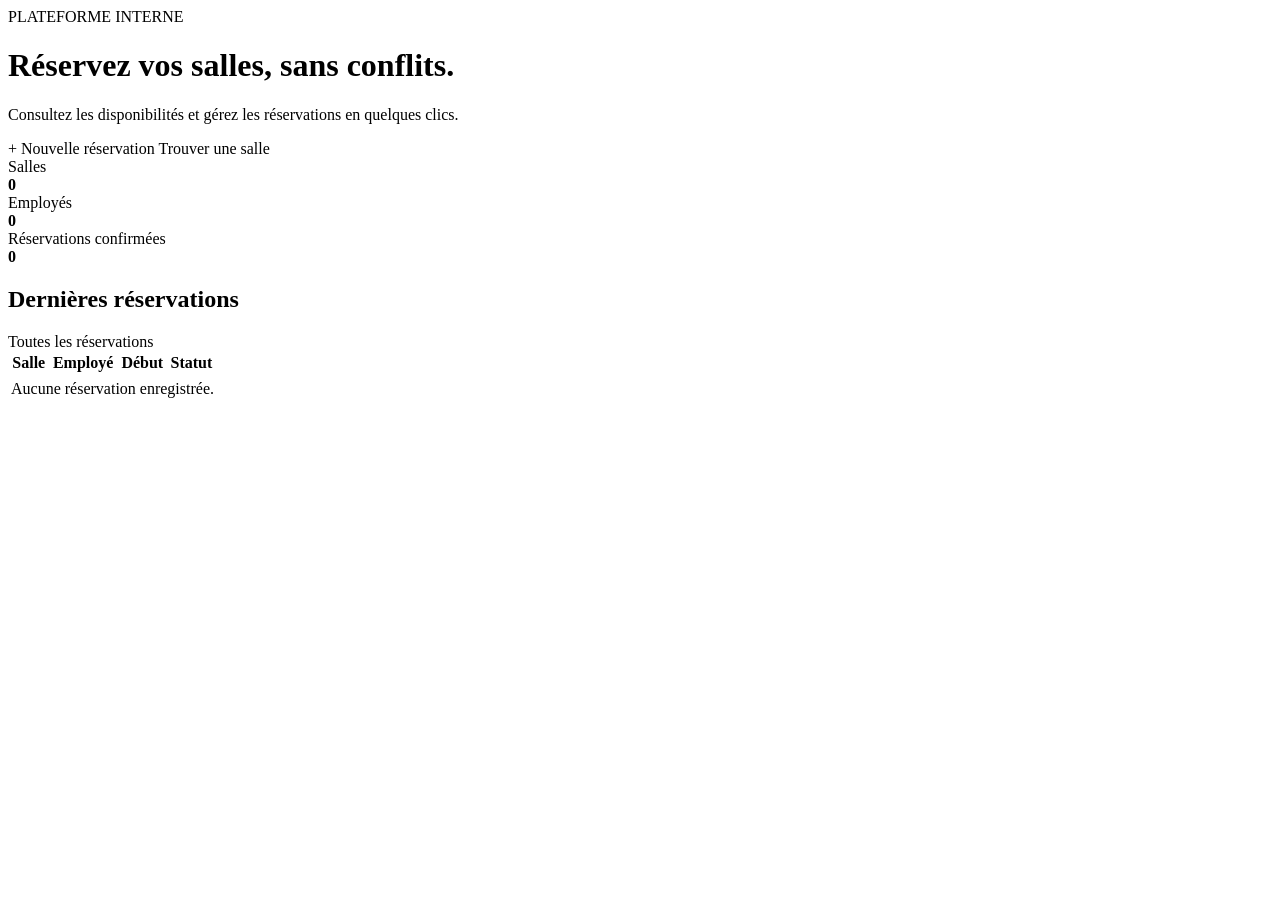
<file: src/main/resources/templates/index.html>
<!DOCTYPE html><html lang="fr" xmlns:th="http://www.thymeleaf.org">
<head th:replace="~{fragments/layout :: head('Tableau de bord')}"></head><body>
<header th:replace="~{fragments/layout :: navigation}"></header>
<div th:replace="~{fragments/layout :: flash}"></div>
<main class="container">
 <div class="hero mb-4"><div class="eyebrow">PLATEFORME INTERNE</div><h1>Réservez vos salles, sans conflits.</h1>
  <p class="lead text-secondary">Consultez les disponibilités et gérez les réservations en quelques clics.</p>
  <a class="btn btn-dark" th:href="@{/reservations/nouvelle}">+ Nouvelle réservation</a>
  <a class="btn btn-outline-dark ms-2" th:href="@{/disponibilites}">Trouver une salle</a>
 </div>
 <div class="row g-3 mb-4"><div class="col-md-4"><div class="stat-card"><div>Salles</div><strong th:text="${nbSalles}">0</strong></div></div>
 <div class="col-md-4"><div class="stat-card"><div>Employés</div><strong th:text="${nbEmployes}">0</strong></div></div>
 <div class="col-md-4"><div class="stat-card"><div>Réservations confirmées</div><strong th:text="${nbReservations}">0</strong></div></div></div>
 <section class="panel"><div class="d-flex justify-content-between align-items-center flex-wrap gap-2 mb-3"><h2 class="h4 m-0">Dernières réservations</h2><a th:href="@{/reservations}" class="simple-link">Toutes les réservations</a></div>
 <div class="table-responsive"><table class="table align-middle"><thead><tr><th>Salle</th><th>Employé</th><th>Début</th><th>Statut</th></tr></thead>
 <tbody><tr th:each="r : ${reservations}"><td th:text="${r.creneau.salle.nom}"></td><td th:text="${r.employe.nom}"></td>
 <td th:text="${#temporals.format(r.creneau.dateDebut, 'dd/MM/yyyy HH:mm')}"></td>
 <td><span class="pill" th:text="${r.statut}"></span></td></tr><tr th:if="${#lists.isEmpty(reservations)}"><td colspan="4">Aucune réservation enregistrée.</td></tr></tbody></table></div>
 </section>
</main><footer th:replace="~{fragments/layout :: footer}"></footer></body></html>
</file>
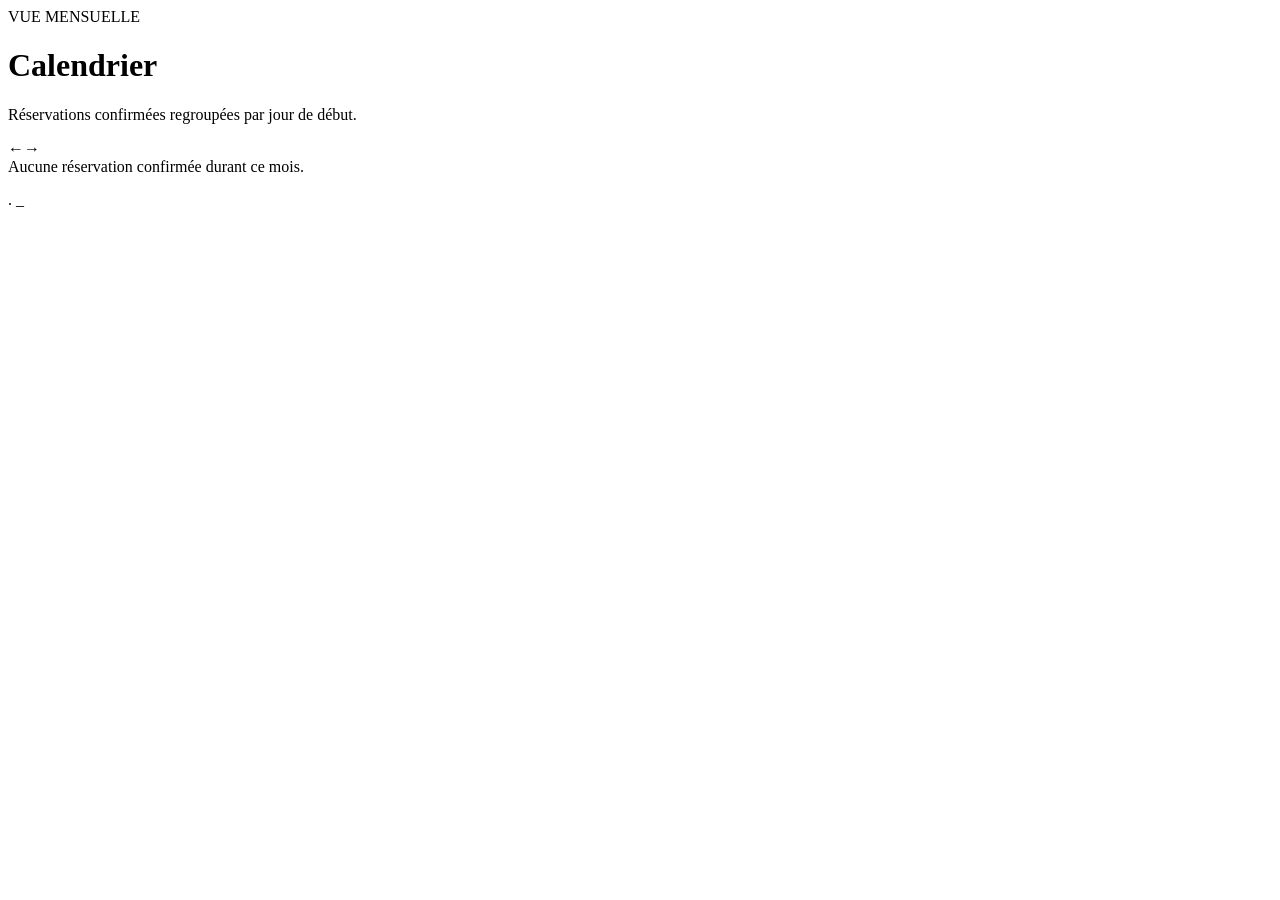
<file: src/main/resources/templates/calendrier/index.html>
<!DOCTYPE html><html lang="fr" xmlns:th="http://www.thymeleaf.org">
<head th:replace="~{fragments/layout :: head('Calendrier')}"></head><body>
<header th:replace="~{fragments/layout :: navigation}"></header>
<main class="container"><div class="page-title"><div><div class="eyebrow">VUE MENSUELLE</div><h1>Calendrier</h1><p class="text-secondary">Réservations confirmées regroupées par jour de début.</p></div>
<div class="d-flex align-items-center gap-2"><a class="btn btn-outline-dark" th:href="@{/calendrier(mois=${moisPrecedent})}">←</a><strong th:text="${mois}"></strong><a class="btn btn-outline-dark" th:href="@{/calendrier(mois=${moisSuivant})}">→</a></div></div>
<section class="panel"><div th:if="${jours.isEmpty()}" class="empty-state">Aucune réservation confirmée durant ce mois.</div>
<div th:each="item:${jours}" class="date-group"><h2 class="h5" th:text="${#temporals.format(item.key,'EEEE dd MMMM yyyy')}"></h2>
<div class="row g-2"><div th:each="r:${item.value}" class="col-md-6"><div class="calendar-entry">
<strong th:text="${r.creneau.salle.nom}"></strong> · <span th:text="${#temporals.format(r.creneau.dateDebut,'HH:mm')}"></span>–<span th:text="${#temporals.format(r.creneau.dateFin,'HH:mm')}"></span>
<div class="small text-secondary" th:text="|${r.motif} · ${r.employe.nom}|"></div></div></div></div></div></section>
</main><footer th:replace="~{fragments/layout :: footer}"></footer></body></html>
</file>
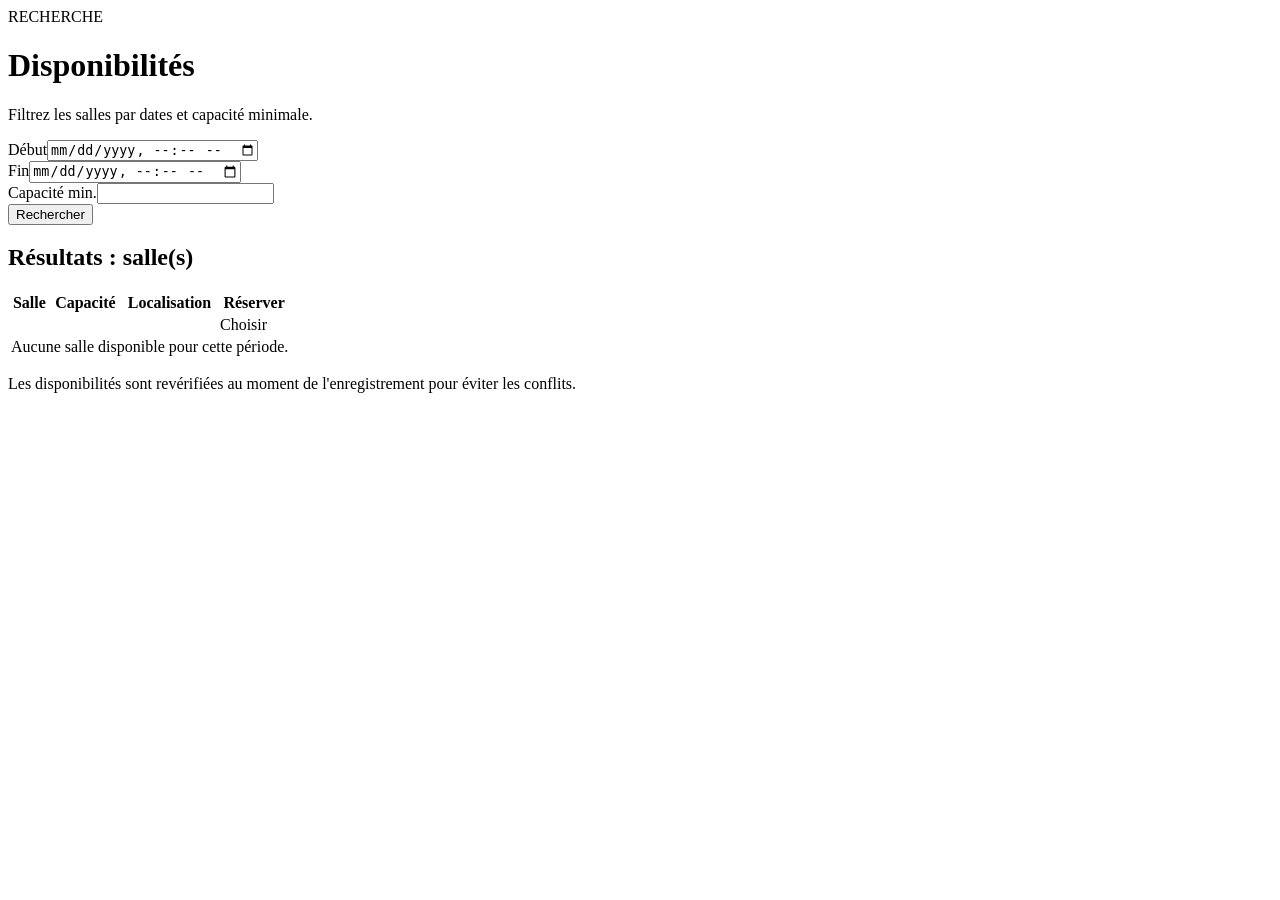
<file: src/main/resources/templates/disponibilites/index.html>
<!DOCTYPE html><html lang="fr" xmlns:th="http://www.thymeleaf.org">
<head th:replace="~{fragments/layout :: head('Disponibilités')}"></head><body>
<header th:replace="~{fragments/layout :: navigation}"></header>
<main class="container"><div class="page-title"><div><div class="eyebrow">RECHERCHE</div><h1>Disponibilités</h1><p class="text-secondary">Filtrez les salles par dates et capacité minimale.</p></div></div>
<section class="panel mb-4"><form th:action="@{/disponibilites}" method="get" class="row g-3 align-items-end">
<div class="col-lg-4"><label class="form-label" for="debut">Début</label><input type="datetime-local" class="form-control" id="debut" name="debut" th:value="${debut}" required></div>
<div class="col-lg-4"><label class="form-label" for="fin">Fin</label><input type="datetime-local" class="form-control" id="fin" name="fin" th:value="${fin}" required></div>
<div class="col-lg-2"><label class="form-label" for="cap">Capacité min.</label><input type="number" min="1" class="form-control" id="cap" name="capacite" th:value="${capacite}"></div>
<div class="col-lg-2"><button class="btn btn-dark w-100" type="submit">Rechercher</button></div></form></section>
<div th:if="${erreur}" class="alert alert-danger" th:text="${erreur}"></div>
<section th:if="${rechercheEffectuee}" class="panel"><h2 class="h5 mb-3">Résultats : <span th:text="${#lists.size(salles)}"></span> salle(s)</h2>
<div class="table-responsive"><table class="table"><thead><tr><th>Salle</th><th>Capacité</th><th>Localisation</th><th>Réserver</th></tr></thead><tbody>
<tr th:each="s:${salles}"><td th:text="${s.nom}"></td><td th:text="${s.capacite}"></td><td th:text="${s.localisation}"></td><td><a class="btn btn-sm btn-dark" th:href="@{/reservations/nouvelle(salleId=${s.id})}">Choisir</a></td></tr>
<tr th:if="${#lists.isEmpty(salles)}"><td colspan="4">Aucune salle disponible pour cette période.</td></tr></tbody></table></div>
<p class="small text-muted mb-0">Les disponibilités sont revérifiées au moment de l'enregistrement pour éviter les conflits.</p></section>
</main><footer th:replace="~{fragments/layout :: footer}"></footer></body></html>
</file>
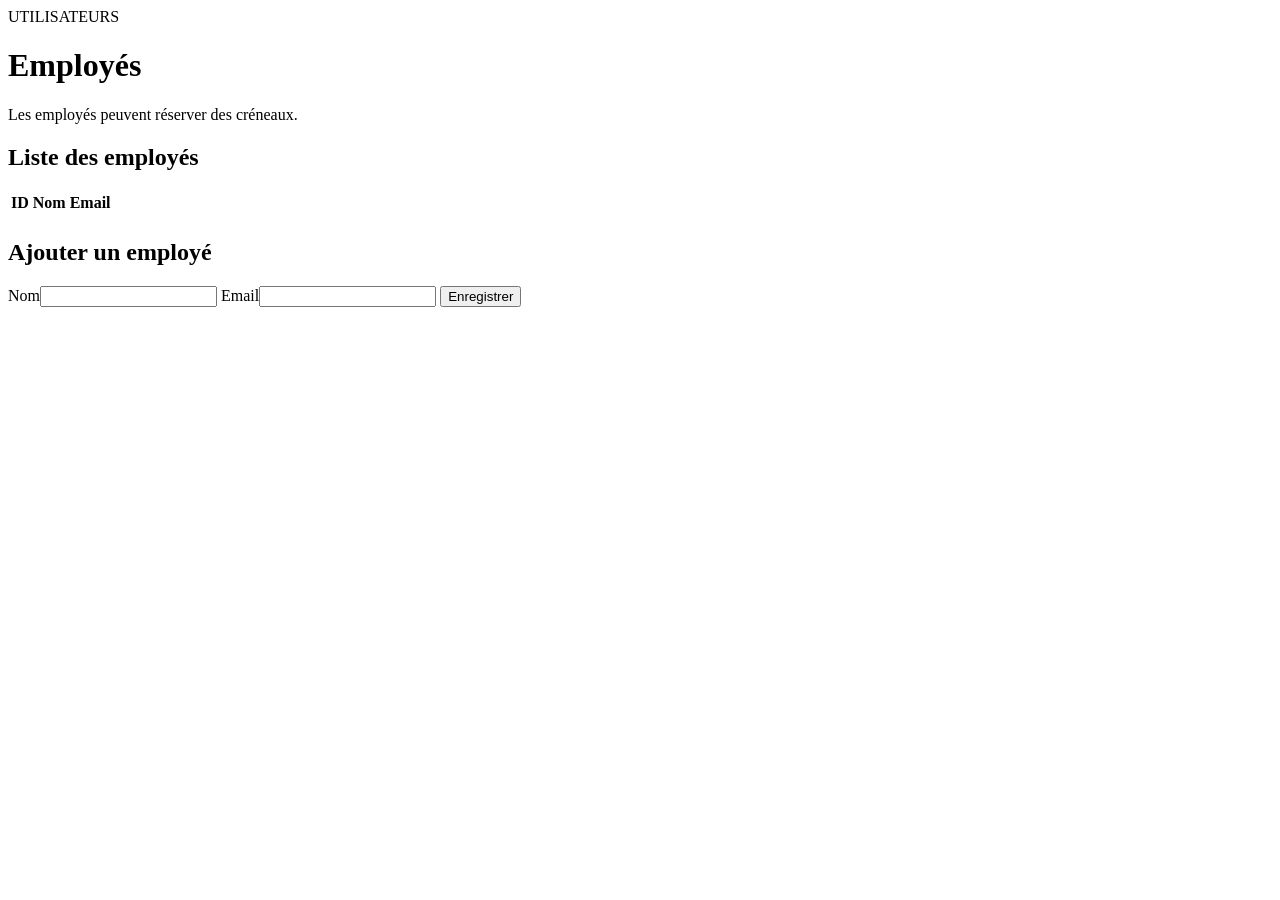
<file: src/main/resources/templates/employes/list.html>
<!DOCTYPE html><html lang="fr" xmlns:th="http://www.thymeleaf.org">
<head th:replace="~{fragments/layout :: head('Employés')}"></head><body>
<header th:replace="~{fragments/layout :: navigation}"></header>
<main class="container"><div class="page-title"><div><div class="eyebrow">UTILISATEURS</div><h1>Employés</h1><p class="text-secondary">Les employés peuvent réserver des créneaux.</p></div></div>
<div class="row g-4"><div class="col-lg-7"><section class="panel"><h2 class="h5">Liste des employés</h2><div class="table-responsive"><table class="table"><thead><tr><th>ID</th><th>Nom</th><th>Email</th></tr></thead><tbody><tr th:each="e:${employes}"><td th:text="${e.id}"></td><td th:text="${e.nom}"></td><td th:text="${e.email}"></td></tr></tbody></table></div></section></div>
<div class="col-lg-5"><section class="panel"><h2 class="h5">Ajouter un employé</h2><form th:action="@{/employes}" th:object="${employe}" method="post">
<div class="alert alert-danger" th:if="${#fields.hasAnyErrors()}"><div th:each="e:${#fields.allErrors()}" th:text="${e}"></div></div>
<label class="form-label" for="nom">Nom</label><input class="form-control mb-3" id="nom" th:field="*{nom}" required>
<label class="form-label" for="email">Email</label><input type="email" class="form-control mb-3" id="email" th:field="*{email}" required>
<button class="btn btn-dark" type="submit">Enregistrer</button></form></section></div></div>
</main><footer th:replace="~{fragments/layout :: footer}"></footer></body></html>
</file>
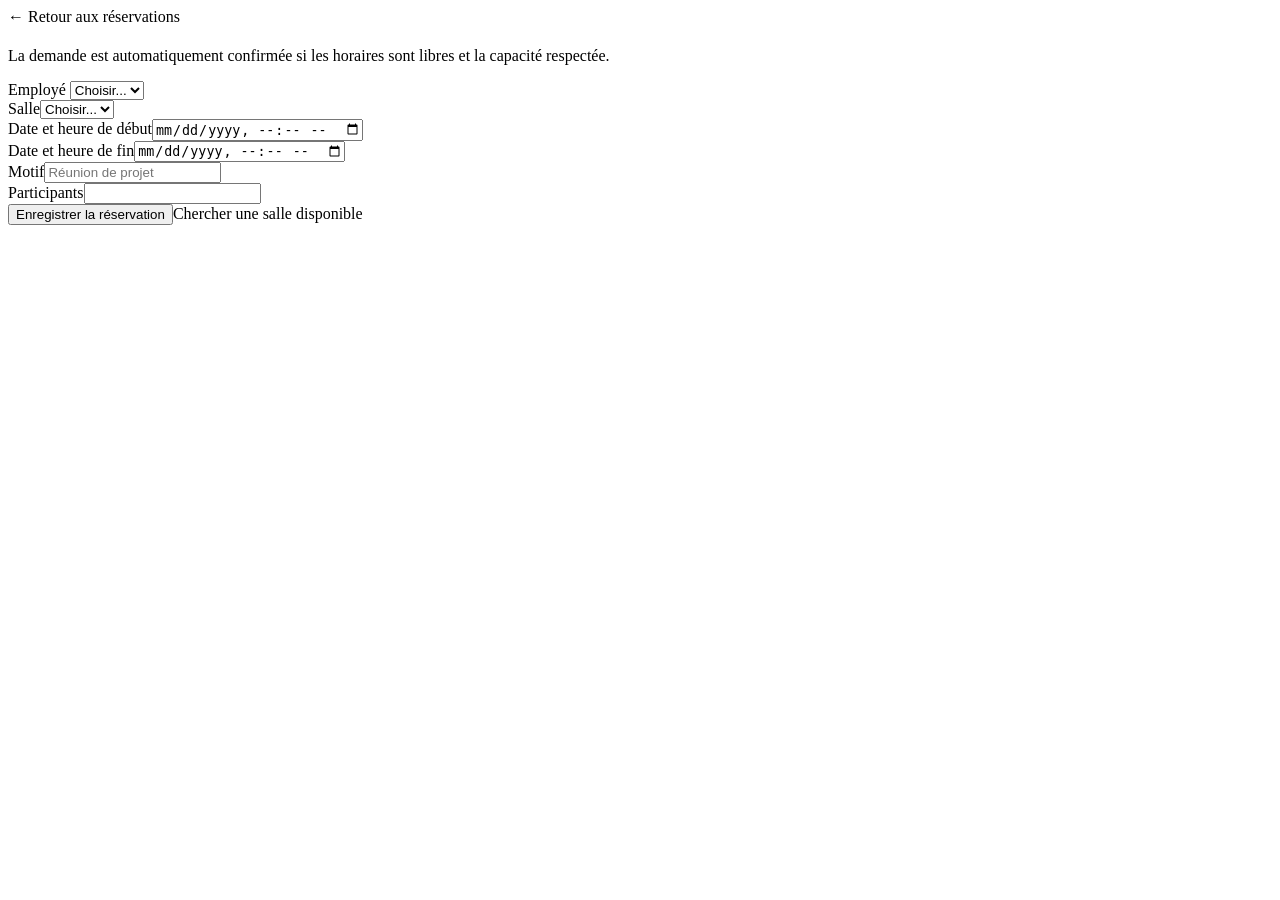
<file: src/main/resources/templates/reservations/form.html>
<!DOCTYPE html><html lang="fr" xmlns:th="http://www.thymeleaf.org">
<head th:replace="~{fragments/layout :: head('Réserver une salle')}"></head><body>
<header th:replace="~{fragments/layout :: navigation}"></header>
<main class="container narrow"><a class="simple-link" th:href="@{/reservations}">← Retour aux réservations</a><h1 class="mt-3 mb-2" th:text="${titre}"></h1>
<p class="text-secondary">La demande est automatiquement confirmée si les horaires sont libres et la capacité respectée.</p><section class="panel">
<form method="post" th:object="${reservationForm}" th:action="${id==null} ? @{/reservations} : @{/reservations/{id}/modifier(id=${id})}">
<div class="alert alert-danger" th:if="${#fields.hasAnyErrors()}"><div th:each="e:${#fields.allErrors()}" th:text="${e}"></div></div>
<div class="row g-3"><div class="col-md-6"><label class="form-label" for="employe">Employé</label>
<select class="form-select" id="employe" th:field="*{employeId}" th:disabled="${id!=null}" required><option value="">Choisir...</option><option th:each="e:${employes}" th:value="${e.id}" th:text="${e.nom}"></option></select>
<input type="hidden" th:if="${id!=null}" th:field="*{employeId}"></div>
<div class="col-md-6"><label class="form-label" for="salle">Salle</label><select class="form-select" id="salle" th:field="*{salleId}" required><option value="">Choisir...</option><option th:each="s:${salles}" th:value="${s.id}" th:text="|${s.nom} · ${s.capacite} places (${s.statut})|"></option></select></div>
<div class="col-md-6"><label class="form-label" for="debut">Date et heure de début</label><input class="form-control" type="datetime-local" id="debut" th:field="*{dateDebut}" required></div>
<div class="col-md-6"><label class="form-label" for="fin">Date et heure de fin</label><input class="form-control" type="datetime-local" id="fin" th:field="*{dateFin}" required></div>
<div class="col-md-8"><label class="form-label" for="motif">Motif</label><input class="form-control" id="motif" maxlength="300" th:field="*{motif}" placeholder="Réunion de projet" required></div>
<div class="col-md-4"><label class="form-label" for="participants">Participants</label><input class="form-control" type="number" min="1" id="participants" th:field="*{nombreParticipants}" required></div></div>
<div class="d-flex gap-2 mt-4"><button class="btn btn-dark" type="submit">Enregistrer la réservation</button><a class="btn btn-outline-secondary" th:href="@{/disponibilites}">Chercher une salle disponible</a></div>
</form></section></main><footer th:replace="~{fragments/layout :: footer}"></footer></body></html>
</file>
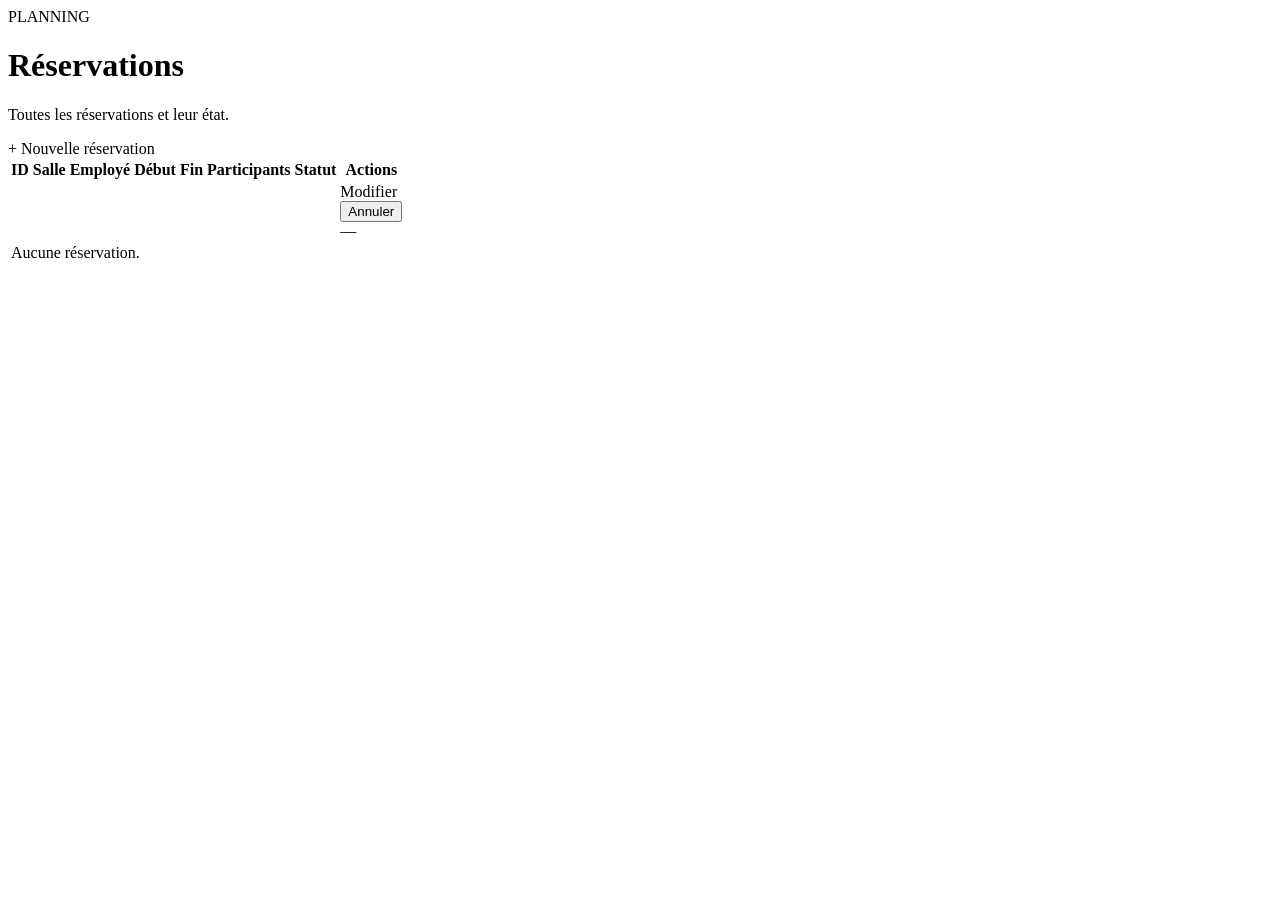
<file: src/main/resources/templates/reservations/list.html>
<!DOCTYPE html><html lang="fr" xmlns:th="http://www.thymeleaf.org">
<head th:replace="~{fragments/layout :: head('Réservations')}"></head><body>
<header th:replace="~{fragments/layout :: navigation}"></header><div th:replace="~{fragments/layout :: flash}"></div>
<main class="container"><div class="page-title"><div><div class="eyebrow">PLANNING</div><h1>Réservations</h1><p class="text-secondary">Toutes les réservations et leur état.</p></div><a class="btn btn-dark" th:href="@{/reservations/nouvelle}">+ Nouvelle réservation</a></div>
<section class="panel"><div class="table-responsive"><table class="table align-middle"><thead><tr><th>ID</th><th>Salle</th><th>Employé</th><th>Début</th><th>Fin</th><th>Participants</th><th>Statut</th><th>Actions</th></tr></thead>
<tbody><tr th:each="r:${reservations}"><td th:text="${r.id}"></td><td th:text="${r.creneau.salle.nom}"></td><td th:text="${r.employe.nom}"></td>
<td th:text="${#temporals.format(r.creneau.dateDebut,'dd/MM/yyyy HH:mm')}"></td><td th:text="${#temporals.format(r.creneau.dateFin,'dd/MM/yyyy HH:mm')}"></td>
<td th:text="${r.nombreParticipants}"></td><td><span class="pill" th:text="${r.statut}"></span></td>
<td class="text-nowrap"><div th:if="${r.statut.name()!='ANNULEE'}" class="d-flex gap-2">
<a class="btn btn-sm btn-outline-dark" th:href="@{/reservations/{id}/modifier(id=${r.id})}">Modifier</a>
<form method="post" th:action="@{/reservations/{id}/annuler(id=${r.id})}" onsubmit="return confirm('Annuler cette réservation ?')"><button type="submit" class="btn btn-sm btn-outline-danger">Annuler</button></form>
</div><span th:if="${r.statut.name()=='ANNULEE'}" class="text-muted">—</span></td></tr>
<tr th:if="${#lists.isEmpty(reservations)}"><td colspan="8">Aucune réservation.</td></tr>
</tbody></table></div></section></main><footer th:replace="~{fragments/layout :: footer}"></footer></body></html>
</file>
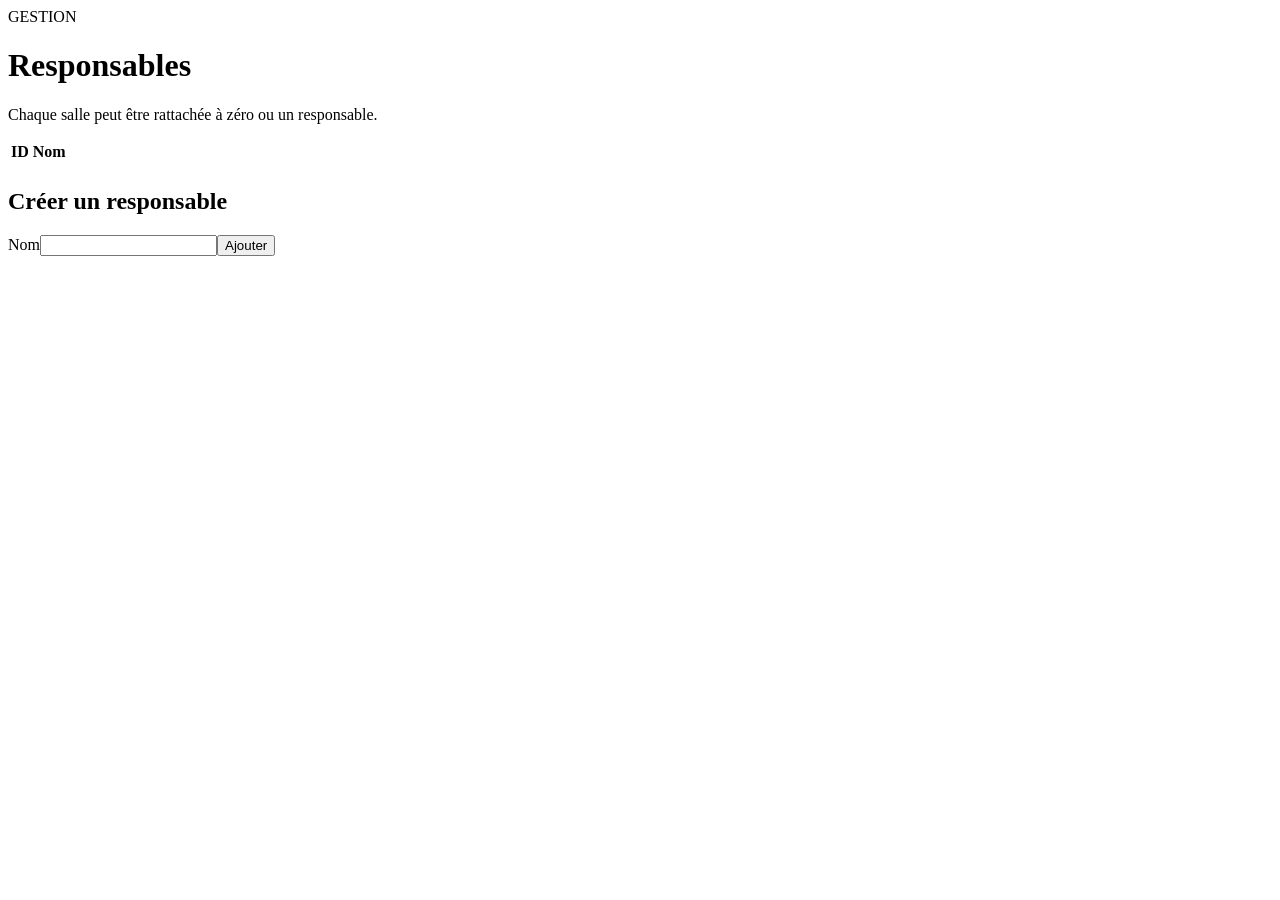
<file: src/main/resources/templates/responsables/list.html>
<!DOCTYPE html><html lang="fr" xmlns:th="http://www.thymeleaf.org">
<head th:replace="~{fragments/layout :: head('Responsables')}"></head><body>
<header th:replace="~{fragments/layout :: navigation}"></header>
<main class="container"><div class="page-title"><div><div class="eyebrow">GESTION</div><h1>Responsables</h1><p class="text-secondary">Chaque salle peut être rattachée à zéro ou un responsable.</p></div></div>
<div class="row g-3"><div class="col-lg-7"><section class="panel"><table class="table"><thead><tr><th>ID</th><th>Nom</th></tr></thead><tbody><tr th:each="r:${responsables}"><td th:text="${r.id}"></td><td th:text="${r.nom}"></td></tr></tbody></table></section></div>
<div class="col-lg-5"><section class="panel"><h2 class="h5">Créer un responsable</h2><form method="post" th:action="@{/responsables}"><label class="form-label" for="nom">Nom</label><input id="nom" name="nom" class="form-control mb-3" required maxlength="100"><button class="btn btn-dark">Ajouter</button></form></section></div></div>
</main><footer th:replace="~{fragments/layout :: footer}"></footer></body></html>
</file>
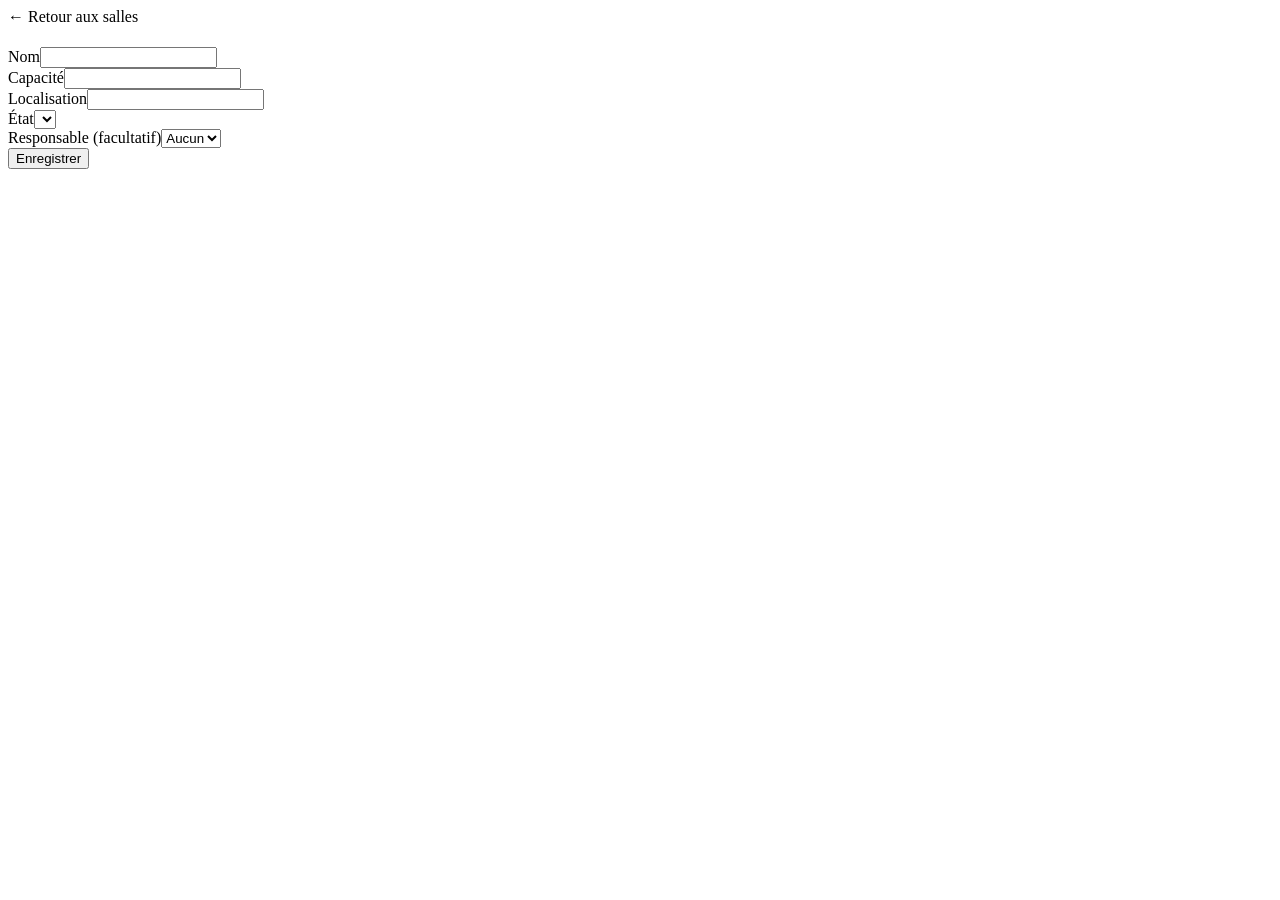
<file: src/main/resources/templates/salles/form.html>
<!DOCTYPE html><html lang="fr" xmlns:th="http://www.thymeleaf.org">
<head th:replace="~{fragments/layout :: head('Éditer une salle')}"></head><body>
<header th:replace="~{fragments/layout :: navigation}"></header>
<main class="container narrow"><a class="simple-link" th:href="@{/salles}">← Retour aux salles</a><h1 class="mt-3 mb-3" th:text="${titre}"></h1><section class="panel">
<form th:object="${salleForm}" method="post" th:action="${id==null} ? @{/salles} : @{/salles/{id}/modifier(id=${id})}">
<div class="alert alert-danger" th:if="${#fields.hasAnyErrors()}"><div th:each="e:${#fields.allErrors()}" th:text="${e}"></div></div>
<div class="mb-3"><label class="form-label" for="nom">Nom</label><input class="form-control" id="nom" th:field="*{nom}" required></div>
<div class="mb-3"><label class="form-label" for="cap">Capacité</label><input class="form-control" type="number" min="1" id="cap" th:field="*{capacite}" required></div>
<div class="mb-3"><label class="form-label" for="loc">Localisation</label><input class="form-control" id="loc" th:field="*{localisation}" required></div>
<div class="mb-3"><label class="form-label" for="statut">État</label><select class="form-select" id="statut" th:field="*{statut}"><option th:each="s:${statuts}" th:value="${s}" th:text="${s}"></option></select></div>
<div class="mb-4"><label class="form-label" for="resp">Responsable (facultatif)</label><select class="form-select" id="resp" th:field="*{responsableId}"><option value="">Aucun</option><option th:each="r:${responsables}" th:value="${r.id}" th:text="${r.nom}"></option></select></div>
<button class="btn btn-dark" type="submit">Enregistrer</button>
</form></section></main><footer th:replace="~{fragments/layout :: footer}"></footer></body></html>
</file>
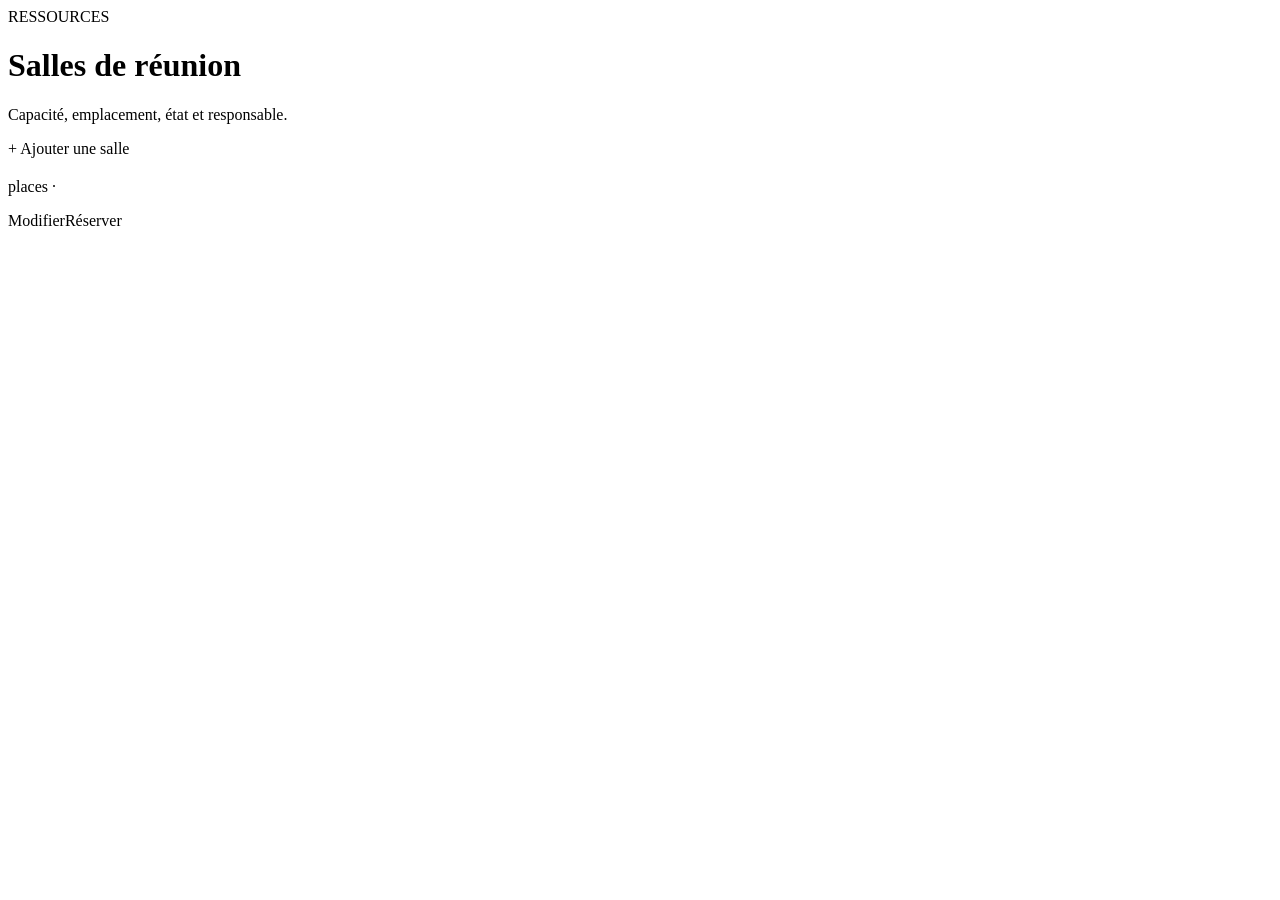
<file: src/main/resources/templates/salles/list.html>
<!DOCTYPE html><html lang="fr" xmlns:th="http://www.thymeleaf.org">
<head th:replace="~{fragments/layout :: head('Salles')}"></head><body>
<header th:replace="~{fragments/layout :: navigation}"></header>
<main class="container"><div class="page-title"><div><div class="eyebrow">RESSOURCES</div><h1>Salles de réunion</h1><p class="text-secondary">Capacité, emplacement, état et responsable.</p></div><a class="btn btn-dark" th:href="@{/salles/nouvelle}">+ Ajouter une salle</a></div>
<div class="row g-3"><div class="col-md-6 col-xl-4" th:each="s:${salles}"><article class="panel h-100"><div class="d-flex justify-content-between align-items-start gap-2"><h2 class="h4" th:text="${s.nom}"></h2><span class="pill" th:text="${s.statut}"></span></div>
<div class="mb-2 text-secondary" th:text="${s.localisation}"></div><p class="mb-2"><strong th:text="${s.capacite}"></strong> places · <span th:text="${s.responsable==null?'Sans responsable':s.responsable.nom}"></span></p>
<div class="mt-3 d-flex flex-wrap gap-2"><a class="btn btn-sm btn-outline-dark" th:href="@{/salles/{id}/modifier(id=${s.id})}">Modifier</a><a class="btn btn-sm btn-dark" th:href="@{/reservations/nouvelle(salleId=${s.id})}">Réserver</a></div></article></div></div>
</main><footer th:replace="~{fragments/layout :: footer}"></footer></body></html>
</file>
